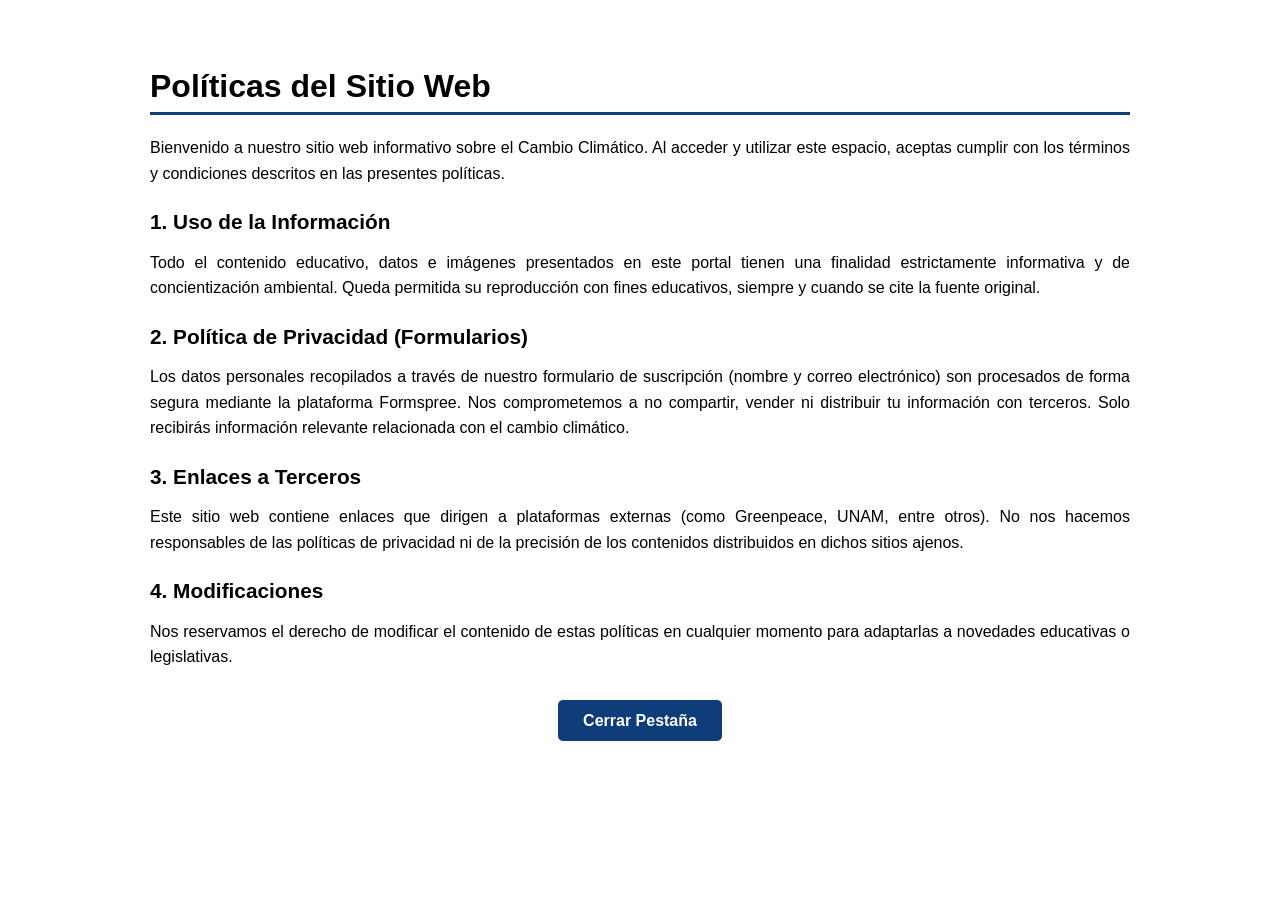
<file: politicas.html>
<!DOCTYPE html>
<html lang="es">
<head>
    <meta charset="UTF-8">
    <title>Políticas del Sitio - Cambio Climático</title>
    <link rel="stylesheet" href="estilo.css">
</head>
<body>

<div class="politicas">
    <div class="contenedor" style="padding: 40px 0; font-family: arial, helvetica, sans-serif;">
        <h2 style="font-size: 2em; border-bottom: 3px solid #0f3d7a; padding-bottom: 15px; margin-bottom: 20px;">Políticas del Sitio Web</h2>
        
        <p style="line-height: 1.6em; margin-bottom: 20px; text-align: justify;">
            Bienvenido a nuestro sitio web informativo sobre el Cambio Climático. Al acceder y utilizar este espacio, aceptas cumplir con los términos y condiciones descritos en las presentes políticas.
        </p>

        <h3 style="font-size: 1.3em; margin-top: 25px; margin-bottom: 10px;">1. Uso de la Información</h3>
        <p style="line-height: 1.6em; margin-bottom: 20px; text-align: justify;">
            Todo el contenido educativo, datos e imágenes presentados en este portal tienen una finalidad estrictamente informativa y de concientización ambiental. Queda permitida su reproducción con fines educativos, siempre y cuando se cite la fuente original.
        </p>

        <h3 style="font-size: 1.3em; margin-top: 25px; margin-bottom: 10px;">2. Política de Privacidad (Formularios)</h3>
        <p style="line-height: 1.6em; margin-bottom: 20px; text-align: justify;">
            Los datos personales recopilados a través de nuestro formulario de suscripción (nombre y correo electrónico) son procesados de forma segura mediante la plataforma Formspree. Nos comprometemos a no compartir, vender ni distribuir tu información con terceros. Solo recibirás información relevante relacionada con el cambio climático.
        </p>

        <h3 style="font-size: 1.3em; margin-top: 25px; margin-bottom: 10px;">3. Enlaces a Terceros</h3>
        <p style="line-height: 1.6em; margin-bottom: 20px; text-align: justify;">
            Este sitio web contiene enlaces que dirigen a plataformas externas (como Greenpeace, UNAM, entre otros). No nos hacemos responsables de las políticas de privacidad ni de la precisión de los contenidos distribuidos en dichos sitios ajenos.
        </p>

        <h3 style="font-size: 1.3em; margin-top: 25px; margin-bottom: 10px;">4. Modificaciones</h3>
        <p style="line-height: 1.6em; margin-bottom: 30px; text-align: justify;">
            Nos reservamos el derecho de modificar el contenido de estas políticas en cualquier momento para adaptarlas a novedades educativas o legislativas.
        </p>

        <p style="text-align: center; margin-top: 40px;">
            <a href="javascript:window.close();" style="background: #0f3d7a; color: #fff; padding: 12px 25px; text-decoration: none; border-radius: 5px; font-weight: bold;">Cerrar Pestaña</a>
        </p>
    </div>
</div>

</body>
</html>
</file>
<file: estilo.css>
*{
    box-sizing:border-box;
}

body{
    font-size:16px;
    font-family:arial,helvetica,sans-serif;
    line-height:1.4em;
}

/* CAMBIO AQUÍ: Ahora es fluido pero respeta tus 980px en PC */
.contenedor{
    width: 100%;
    max-width: 980px;
    margin: 0 auto;
    padding: 0 15px; /* Evita que el texto toque los bordes de la pantalla en móvil */
}

.encabezado{
    background:#2c2c2c;
    overflow:hidden;
}

.logo{
    float:left;
    position:relative;
    /* Centrado perfecto para el nuevo tamaño del logo */
    top:10px;
}

/* REGLA DEL LOGO: Subido a 90px de alto para que tenga un tamaño excelente y gran presencia */
.logo img {
    height: 90px;
    width: auto;
    display: block;
}

.encabezado nav{
    float:right;
}

.encabezado nav ul{
    margin:0;
    padding:0;
    list-style:none;
}

.encabezado nav ul li{
    display:inline-block;
    margin-right:-4px;
}

.encabezado nav ul li a{
    display:block;
    color:#fff;
    /* Ajustado el padding a 45px para hacer la barra gris más alta y que quepa el logo grande */
    padding:45px 28px;
    border-left:1px solid #696969;
    text-decoration:none;
}

.encabezado nav ul li a:hover{
    background:#575757;
}

/*------------------------------------
PRESENTACION
-------------------------------------*/
.presentacion{
    background: linear-gradient(180deg, #0f3d7a 0%, #071e3d 100%);
    overflow:hidden;
    border-bottom:3px solid #071e3d;
}
.introduccion-presentacion{
    float:left;
}

.introduccion-presentacion h1{
    color:#fff;
    font-size:2.625em;
    text-shadow:1px 1px 0px #090909;
    text-align:center;
    margin-top:70px;
    margin-bottom:40px;
    margin-left:20px;
    line-height:0.7em;
}

.introduccion-presentacion h1 span{
    color:#fff;
    font-size:0.38em;
}

a.aprender-mas{
    font-size:2.1875em;
    border:1px solid #071e3d;
    padding:30px 50px;
    display:block;
    text-align:center;
    margin:10px 40px;
    color:#fff;
    text-decoration:none;
    text-shadow:3px 7px 0 #000;
    border-radius:10px;
    background:linear-gradient(to top,#0f3d7a,#071e3d);
    box-shadow:0 8px 0 0 #05152b,
               0 0 25px 5px #fff;
}

a.aprender-mas:hover{
    box-shadow:0 0 25px 5px #000;
}

.presentacion img{
    float:right;
    position:relative;
    top:30px;
}

/*------------Acceso-rapido------------*/

.acceso-rapido{
    background: linear-gradient(135deg, #3a0066 0%, #51087e 100%);
    overflow:hidden;
    border-bottom:3px solid #fff;
}

.acceso-rapido h2{
    color:#fff;
    font-size:1.87em;
    text-shadow:1px 1px 0 #000;
    text-align:center;
    border-bottom:3px solid #fff;
    padding-bottom:16px;
}

.acceso-rapido figure{
    display:inline-block;
    text-align:center;
    width:25%;
    margin:0 -4px 0 0;
}

.acceso-rapido h3{
    font-size:1.1875em;
    margin-top:9px;
    margin-bottom:20px;
}

.acceso-rapido h3 a{
    color:#fff;
    text-shadow:1px 1px 0 #000;
    font-weight:normal;
}

.acceso-rapido h3 a:hover{
    text-decoration:none;
}

/*---------bloque contenido----------*/

.bloque-contenido{
    overflow:hidden;
    margin-top:25px;
}

.bloque-contenido .contenedor{
    display:table;
}

.articulos{
    background:beige;
    width:65%;
    display:table-cell;
    padding-right:30px;
}

.articulos article{
    overflow:hidden;
    margin-bottom:20px;
}

.articulos h2{
    color:#444444;
    font-size:1.625em;
    border-bottom:3px solid #0460ad;
    padding-bottom:25px;
}

/* CAMBIO MEJORADO: Las cuatro imágenes quedan simétricas y con esquinas elegantes */
.articulos img{
    float:left;
    width:280px;        
    height:200px;       
    object-fit:cover;   
    margin-right:20px;
    margin-bottom:15px;
    border-radius:8px;  
    box-shadow: 0 4px 8px rgba(0,0,0,0.1); 
}

.articulos article h1{
    font-size:1.25em;
    margin:8px 0;
}

.articulos article h1 a{
    color:#444444;
    text-decoration:none;
}

.articulos article h1 a:hover{
    text-decoration:underline;
}

.articulos article p{
    margin:0;
    text-align:justify;
    font-size:0.875em;
}

.complementario{
    background: linear-gradient(180deg, #2e0854 0%, #1f0033 100%);
    width:35%;
    display:table-cell;
    padding:0 20px 20px;
}

.complementario h2{
    font-size:1.625em;
    color:#fff;
    font-weight:normal;
    text-align:center;
}

.complementario ul{
    margin:0;
    padding:0;
    list-style:none;
}

.complementario ul li{
    background:url("imagen/icon.png") no-repeat left center;
    padding-left:24px;
    margin-bottom:8px;
}

.complementario ul li a{
    color:#fff;
    text-decoration:none;
}

.complementario ul li a:hover{
    color: #ffeb3b;
    text-decoration:underline;
}
/************** suscripcion **************/

.suscripcion{
    overflow:hidden;
    background:#eeeeee;
    margin-top:20px;
    padding:40px 0;
}

.suscripcion h2{
    float:left;
    font-size:1.625em;
    color:#444444;
    font-weight:normal;
    width:100%;
    margin-bottom:20px;
}

.suscripcion form{
    float:none;
    position:static;
    text-align:center;
}

.suscripcion form input{
    border:1px solid #cccccc;
    padding:10px;
}

.suscripcion form input[type="submit"]{
    border:1px solid #22314d;
    padding:10px;
    background:#0460ad;
    color:#fff;
}

.suscripcion form input[type="submit"]:hover{
    background:#21bc4d;
}

/*********** pie de pagina **************/

.piedepagina{
    background:#444444;
    padding:20px 0;
}

.piedepagina .contenedor{
    display:table;
}

.piedepagina small{
    display:table-cell;
    color:#fff;
}

.piedepagina nav{
    display:table-cell;
    text-align:right;
}

.piedepagina nav ul{
    margin:0;
    padding:0;
    list-style:none;
}

.piedepagina nav ul li{
    display:inline-block;
    padding-left:10px;
}

.piedepagina nav ul li a{
    color:#fff;
    text-decoration:none;
}

.piedepagina nav ul li a:hover{
    color:#ffff00;
    text-decoration:underline;
}

/************* Redes sociales ***************/

.social{
    position:fixed;
    top:30%;
    right:0;
    z-index: 1000; /* Asegura que no queden abajo de otro elemento */
}

.social a{
    display:block;
    margin-bottom:4px;
    opacity:0.8;
}

.social a:hover{
    opacity:1;
}

.social img{
    border-radius:50%;
    display:block;
}


/* ==========================================================================
   NUEVA SECCIÓN RESPONSIVA: Se activa en pantallas menores a 768px (Móviles)
   ========================================================================== */
@media (max-width: 768px) {
    
    /* 1. ENCABEZADO */
    .logo, .encabezado nav {
        float: none;
        text-align: center;
        width: 100%;
    }
    .logo {
        top: 0;
        margin: 15px 0;
        display: flex;
        justify-content: center;
    }
    .encabezado nav ul li {
        display: block; /* Menú vertical en cel */
        margin-right: 0;
        border-bottom: 1px solid #575757;
    }
    .encabezado nav ul li a {
        padding: 15px 0;
        border-left: none;
    }

    /* 2. PRESENTACIÓN (BANNER) */
    .introduccion-presentacion {
        float: none;
        width: 100%;
    }
    .introduccion-presentacion h1 {
        font-size: 1.8em;
        margin-top: 30px;
        margin-left: 0;
    }
    a.aprender-mas {
        font-size: 1.3em;
        padding: 15px 20px;
        margin: 20px auto;
        max-width: 280px;
    }
    .presentacion img {
        float: none;
        display: block;
        margin: 0 auto 20px auto;
        max-width: 80%;
        height: auto;
        top: 0;
    }

    /* 3. ACCESO RÁPIDO */
    .acceso-rapido figure {
        display: block;
        width: 100%; /* Uno por fila */
        margin-bottom: 20px;
    }
    .acceso-rapido figure img {
        max-width: 120px; /* Reduce los iconos */
        height: auto;
    }

    /* 4. BLOQUE DE CONTENIDO (ARTÍCULOS Y ASIDE) */
    .bloque-contenido .contenedor {
        display: block; /* Desactiva la tabla */
    }
    .articulos, .complementario {
        display: block; /* Se apilan verticalmente */
        width: 100%;
        padding: 15px 0;
    }
    .articulos img {
        float: none; /* La imagen ya no flota, se centra */
        display: block;
        width: 100%;
        max-width: 320px;
        height: auto;
        margin: 0 auto 15px auto;
    }
    .articulos article h1, .articulos article p {
        text-align: center; /* Mejor lectura en móvil */
    }

    /* 5. SUSCRIPCIÓN */
    .suscripcion h2 {
        text-align: center;
    }
    .suscripcion form input {
        display: block;
        width: 100%;
        margin-bottom: 10px;
    }

    /* 6. PIE DE PÁGINA */
    .piedepagina .contenedor {
        display: block;
        text-align: center;
    }
    .piedepagina small, .piedepagina nav {
        display: block;
        width: 100%;
        text-align: center;
        margin-bottom: 15px;
    }
    .piedepagina nav ul li {
        display: inline-block;
        padding: 0 10px;
    }

    /* 7. REDES SOCIALES (Opcional: Ocultas o abajo para que no estorben al leer) */
    .social {
        position: static;
        display: flex;
        justify-content: center;
        background: #222;
        padding: 10px 0;
    }
    .social a {
        margin: 0 10px;
    }
}
</file>
